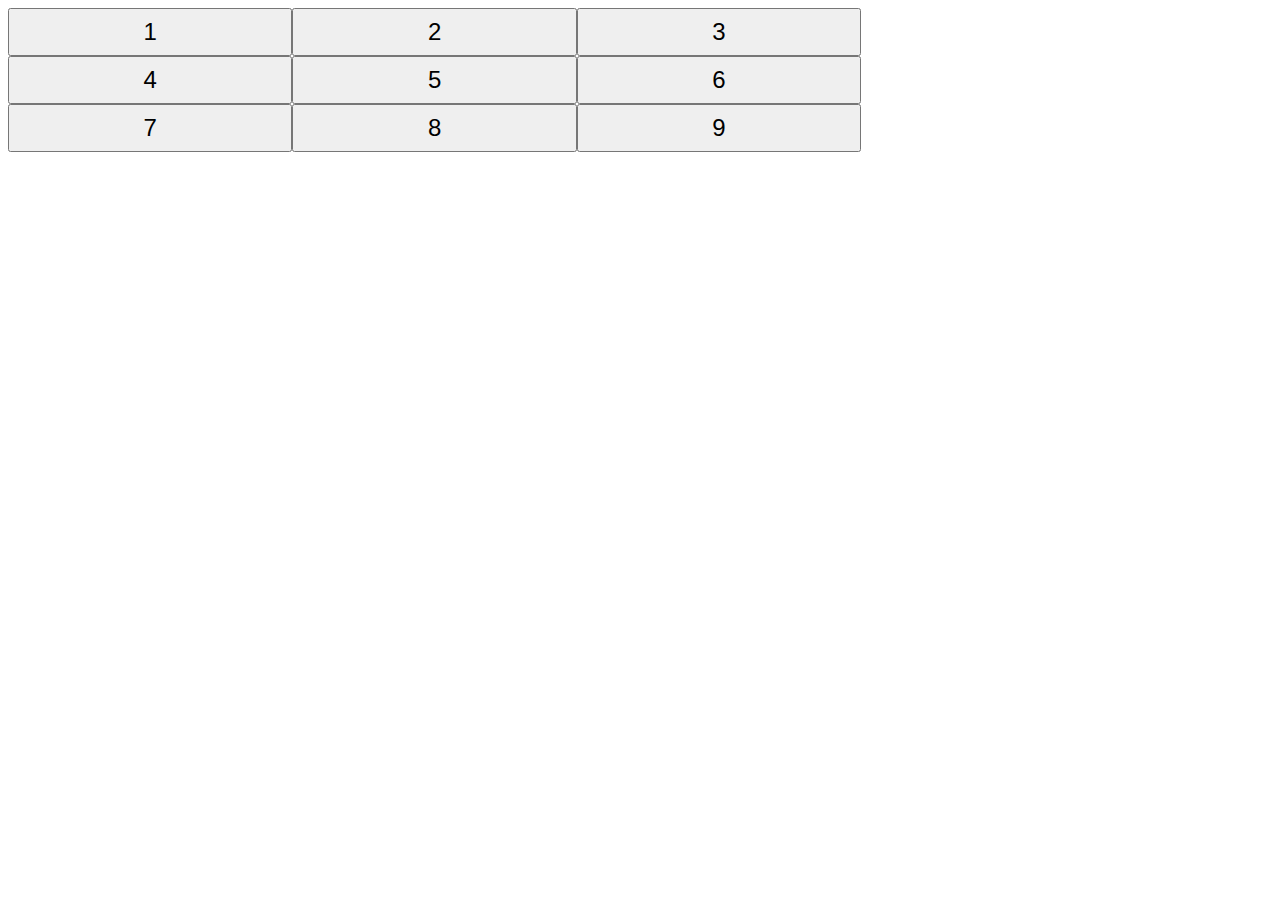
<file: tutorials/10daysOfJavaScript/08-buttonsContainer/index.html>
<!-- Enter your HTML code here -->
<!DOCTYPE html>
<html>
    <head>
        <meta charset="utf-8">
        <title>Buttons Grid</title>
        <link rel="stylesheet" href="css/buttonsGrid.css" type="text/css">
    </head>
    <body>
      <script src="js/buttonsGrid.js" type="text/javascript"></script>
    </body>
</html>
</file>
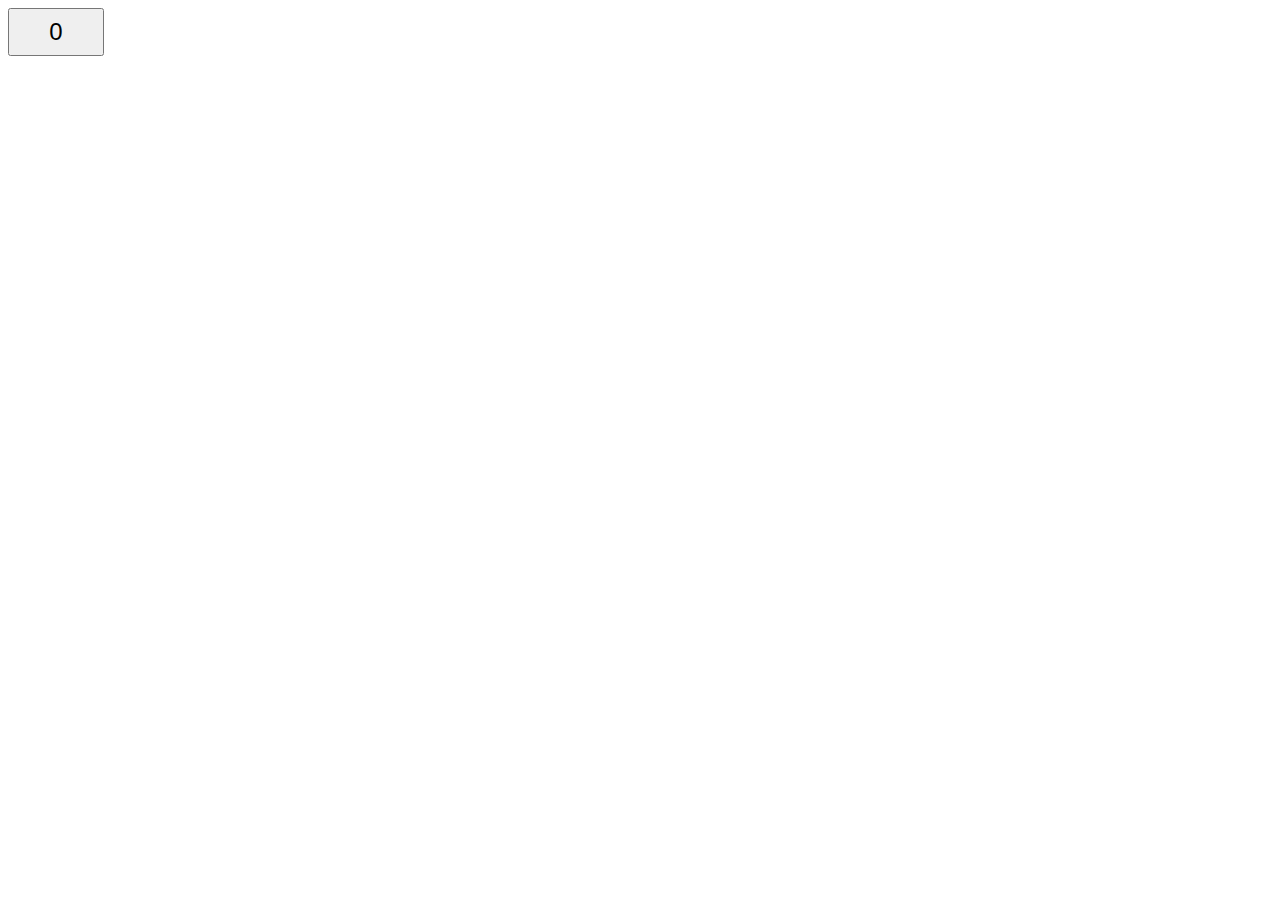
<file: tutorials/10daysOfJavaScript/08-createAButton/index.html>
<!-- Enter your HTML code here -->
<!DOCTYPE html>
<html>
    <head>
      <meta charset="utf-8">
      <title>Button</title>
      <link rel="stylesheet" href="css/button.css" type="text/css">
    </head>
    <body>
      <script src="js/button.js" type="text/javascript"></script>
    </body>
</html>
</file>
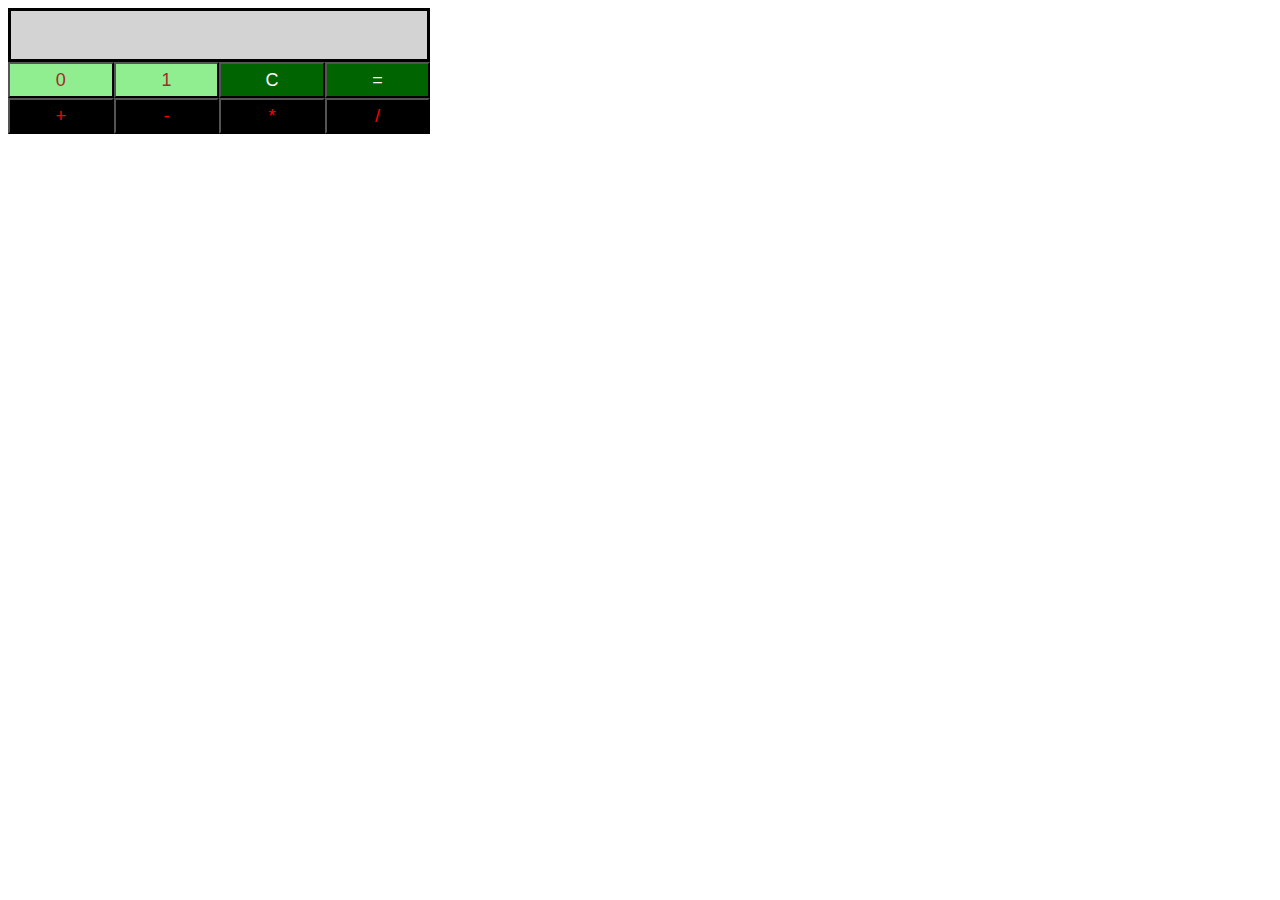
<file: tutorials/10daysOfJavaScript/09-binaryCalculator.js/index.html>
<!-- Enter your HTML code here -->
<!DOCTYPE html>
<html>
    <head>
        <meta charset="utf-8">
        <title>Binary Calculator</title>
        <link rel="stylesheet" href="css/binaryCalculator.css" type="text/css">
    </head>
    <body>
      <div id="res">
      </div>
      <div id="btns">
        <button id="btn0" onclick="press0()">0</button>
        <button id="btn1" onclick="press1()">1</button>
        <button id="btnClr" onclick="pressClr()">C</button>
        <button id="btnEql" onclick="pressEql()">=</button>

        <button id="btnSum" onclick="pressSum()">+</button>
        <button id="btnSub" onclick="pressSub()">-</button>
        <button id="btnMul" onclick="pressMul()">*</button>
        <button id="btnDiv" onclick="pressDiv()">/</button>
      </div>
      <script src="js/binaryCalculator.js" type="text/javascript"></script>
    </body>
</html>
</file>
<file: tutorials/10daysOfJavaScript/08-buttonsContainer/css/buttonsGrid.css>
div {
  width: 75%;
}

div > button {
  width: 30%;
  height: 48px;
  font-size: 24px;
}
</file>
<file: tutorials/10daysOfJavaScript/08-createAButton/css/button.css>
#btn {
  width: 96px;
  height: 48px;
  font-size: 24px;
}
</file>
<file: tutorials/10daysOfJavaScript/09-binaryCalculator.js/css/binaryCalculator.css>
body {
  width: 33%;
}

#res {
  background-color: lightgray;
  border: solid;
  height: 48px;
  font-size: 20px;
}

#btn0, #btn1 {
  background-color: lightgreen;
  color: brown;
}

#btnClr, #btnEql {
  background-color: darkgreen;
  color: white;
}

#btnSum, #btnSub, #btnMul, #btnDiv {
  background-color: black;
  color: red;
}

#btns button {
  width: 25%;
  height: 36px;
  font-size: 18px;
  margin: 0;
  float: left;
}
</file>
